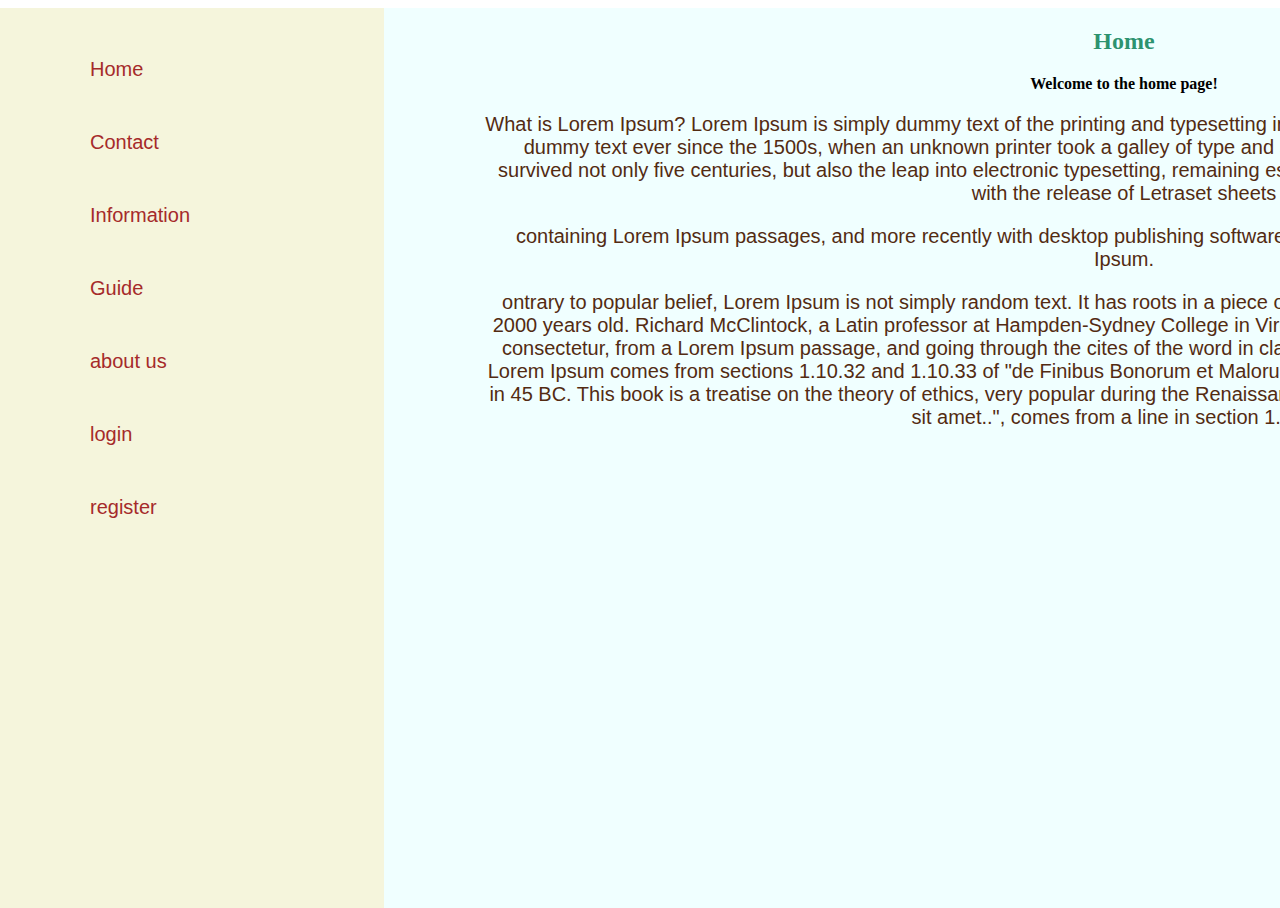
<file: index.html>
<html>

<head>
    <link rel="stylesheet" href="style.css">
</head>

<body>
    <div class="container">
        <div class="left-panel">
            <ul>
                <li><a class="item" href="index.html">Home</a></li>
                <li><a class="item" href="contact.html">Contact</a></li>
                <li><a class="item" href="information.html">Information</a></li>
                <li><a class="item" href="guide.html">Guide</a></li>
                <li><a class="item" href="about.html">about us</a></li>
                <li><a class="item" href="login.html">login</a></li>
                <li><a class="item" href="register.html">register</a></li>
            </ul>
        </div>
        <div class="home">
            <h2>Home</h2>
            <p><b>Welcome to the home page!</b></p>
            <p class="p">
                What is Lorem Ipsum?
                Lorem Ipsum is simply dummy text of the printing and typesetting industry. Lorem Ipsum has been the
                industry's standard dummy text ever since the 1500s, when an unknown printer took a galley of type and
                scrambled it to make a type specimen book. It has survived not only five centuries, but also the leap
                into electronic typesetting, remaining essentially unchanged. It was popularised in the 1960s with the
                release of Letraset sheets</p>
            <p class="p">containing Lorem Ipsum passages, and more recently with desktop publishing software
                like Aldus PageMaker including versions of Lorem Ipsum.
            </p>
            <p class="p">
                ontrary to popular belief, Lorem Ipsum is not simply random text. It has roots in a piece of classical
                Latin literature from 45 BC, making it over 2000 years old. Richard McClintock, a Latin professor at
                Hampden-Sydney College in Virginia, looked up one of the more obscure Latin words, consectetur, from a
                Lorem Ipsum passage, and going through the cites of the word in classical literature, discovered the
                undoubtable source. Lorem Ipsum comes from sections 1.10.32 and 1.10.33 of "de Finibus Bonorum et
                Malorum" (The Extremes of Good and Evil) by Cicero, written in 45 BC. This book is a treatise on the
                theory of ethics, very popular during the Renaissance. The first line of Lorem Ipsum, "Lorem ipsum dolor
                sit amet..", comes from a line in section 1.10.32.
            </p>
        </div>
    </div>
</body>

</html>
</file>
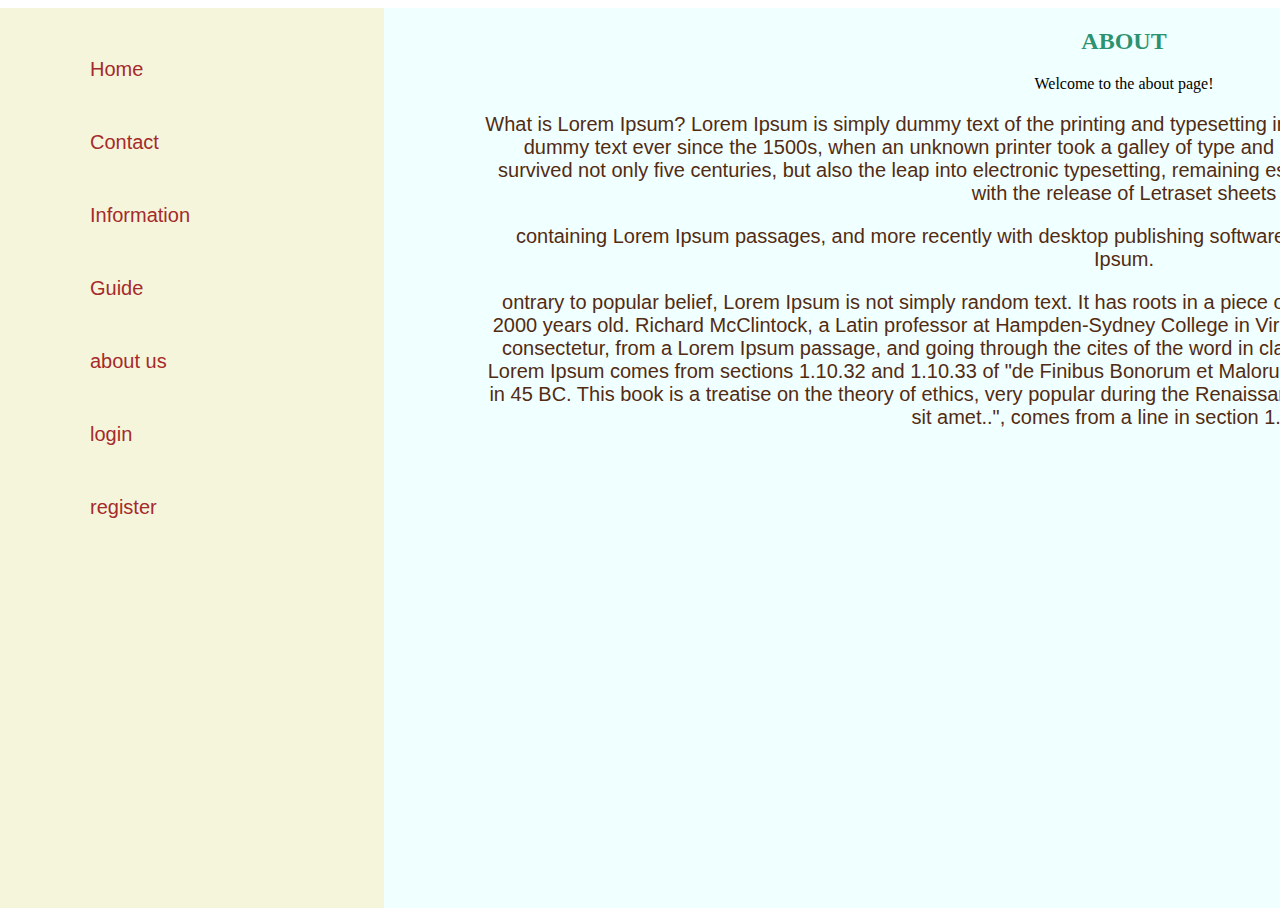
<file: about.html>
<html>

<head>
    <link rel="stylesheet" href="style.css">
</head>

<body>
    <div class="container">
        <div class="left-panel">
            <ul>
                <li><a class="item" href="index.html">Home</a></li>
                <li><a class="item" href="contact.html">Contact</a></li>
                <li><a class="item" href="information.html">Information</a></li>
                <li><a class="item" href="guide.html">Guide</a></li>
                <li><a class="item" href="about.html">about us</a></li>
                <li><a class="item" href="login.html">login</a></li>
                <li><a class="item" href="register.html">register</a></li>
            </ul>
        </div>
        <div class="home">
            <h2>ABOUT</h2>
            <p>Welcome to the about page!</p>
            <p class="p">
                What is Lorem Ipsum?
                Lorem Ipsum is simply dummy text of the printing and typesetting industry. Lorem Ipsum has been the
                industry's standard dummy text ever since the 1500s, when an unknown printer took a galley of type and
                scrambled it to make a type specimen book. It has survived not only five centuries, but also the leap
                into electronic typesetting, remaining essentially unchanged. It was popularised in the 1960s with the
                release of Letraset sheets</p>
            <p class="p">containing Lorem Ipsum passages, and more recently with desktop publishing software
                like Aldus PageMaker including versions of Lorem Ipsum.
            </p>
            <p class="p">
                ontrary to popular belief, Lorem Ipsum is not simply random text. It has roots in a piece of classical
                Latin literature from 45 BC, making it over 2000 years old. Richard McClintock, a Latin professor at
                Hampden-Sydney College in Virginia, looked up one of the more obscure Latin words, consectetur, from a
                Lorem Ipsum passage, and going through the cites of the word in classical literature, discovered the
                undoubtable source. Lorem Ipsum comes from sections 1.10.32 and 1.10.33 of "de Finibus Bonorum et
                Malorum" (The Extremes of Good and Evil) by Cicero, written in 45 BC. This book is a treatise on the
                theory of ethics, very popular during the Renaissance. The first line of Lorem Ipsum, "Lorem ipsum dolor
                sit amet..", comes from a line in section 1.10.32.
            </p>
        </div>
    </div>
</body>

</html>
</file>
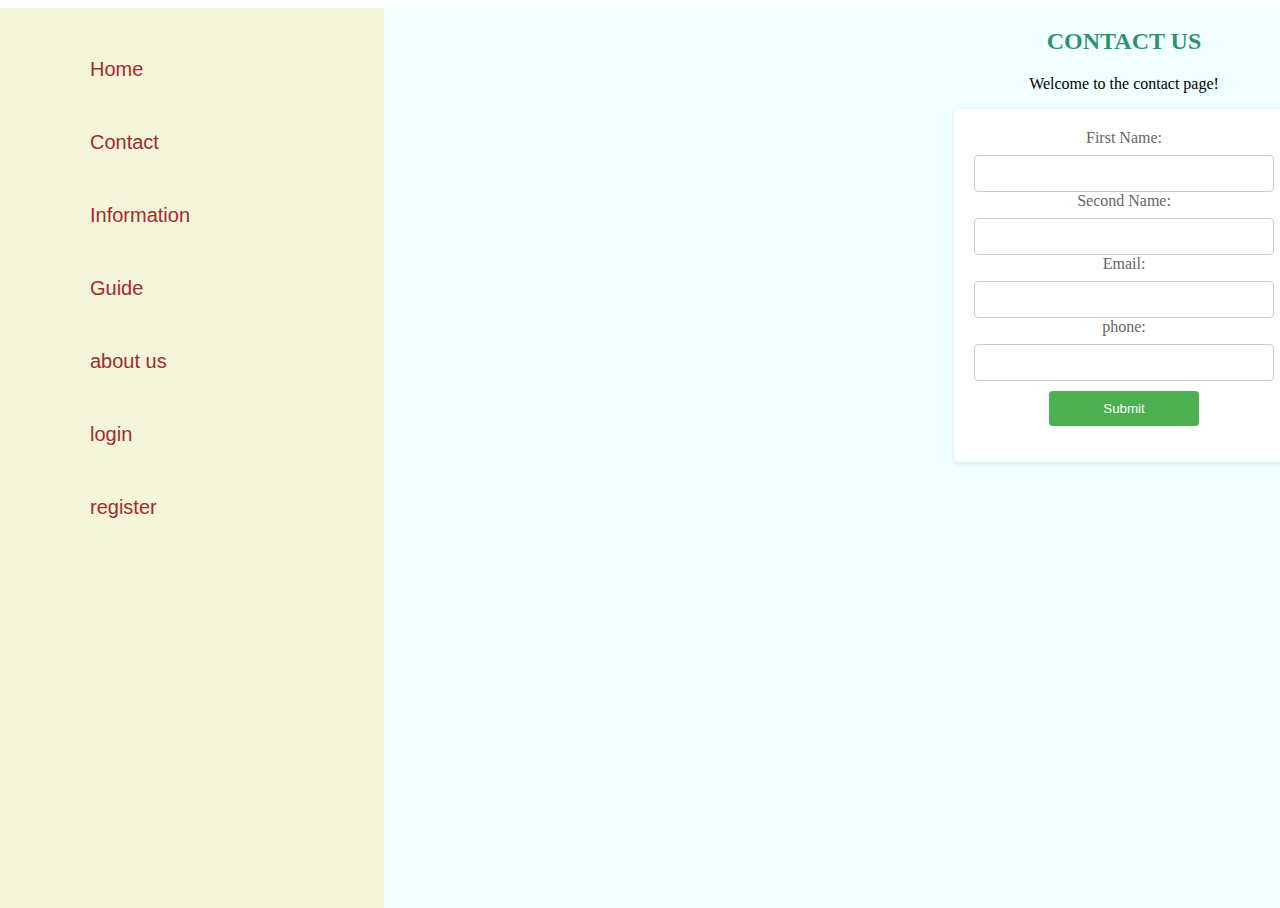
<file: contact.html>
<html>

<head>
    <link rel="stylesheet" href="style.css">
</head>

<body>
    <div class="container">
        <div class="left-panel">
            <ul>
                <li><a class="item" href="index.html">Home</a></li>
                <li><a class="item" href="contact.html">Contact</a></li>
                <li><a class="item" href="information.html">Information</a></li>
                <li><a class="item" href="guide.html">Guide</a></li>
                <li><a class="item" href="about.html">about us</a></li>
                <li><a class="item" href="login.html">login</a></li>
                <li><a class="item" href="register.html">register</a></li>
            </ul>
        </div>
        <div class="home">
            <h2>CONTACT US</h2>
            <p>Welcome to the contact page!</p>
            <div class="form-container">
                <form>
                    <div>
                        <label for="firstname">First Name:</label>
                        <input type="text" id="firstname" name="firstname" required>
                    </div>
                    <div>
                        <label for="secondname">Second Name:</label>
                        <input type="text" id="secondname" name="secondname" required>
                    </div>
                    <div>
                        <label for="email">Email:</label>
                        <input type="email" id="email" name="email" required>
                    </div>
                    <div>
                        <label for="phone">phone:</label>
                        <input type="text" id="phone" name="phone" required>
                    </div>
                    <div>
                        <input type="submit" value="Submit">
                    </div>
                </form>
            </div>
    </div>
</body>

</html>
</file>
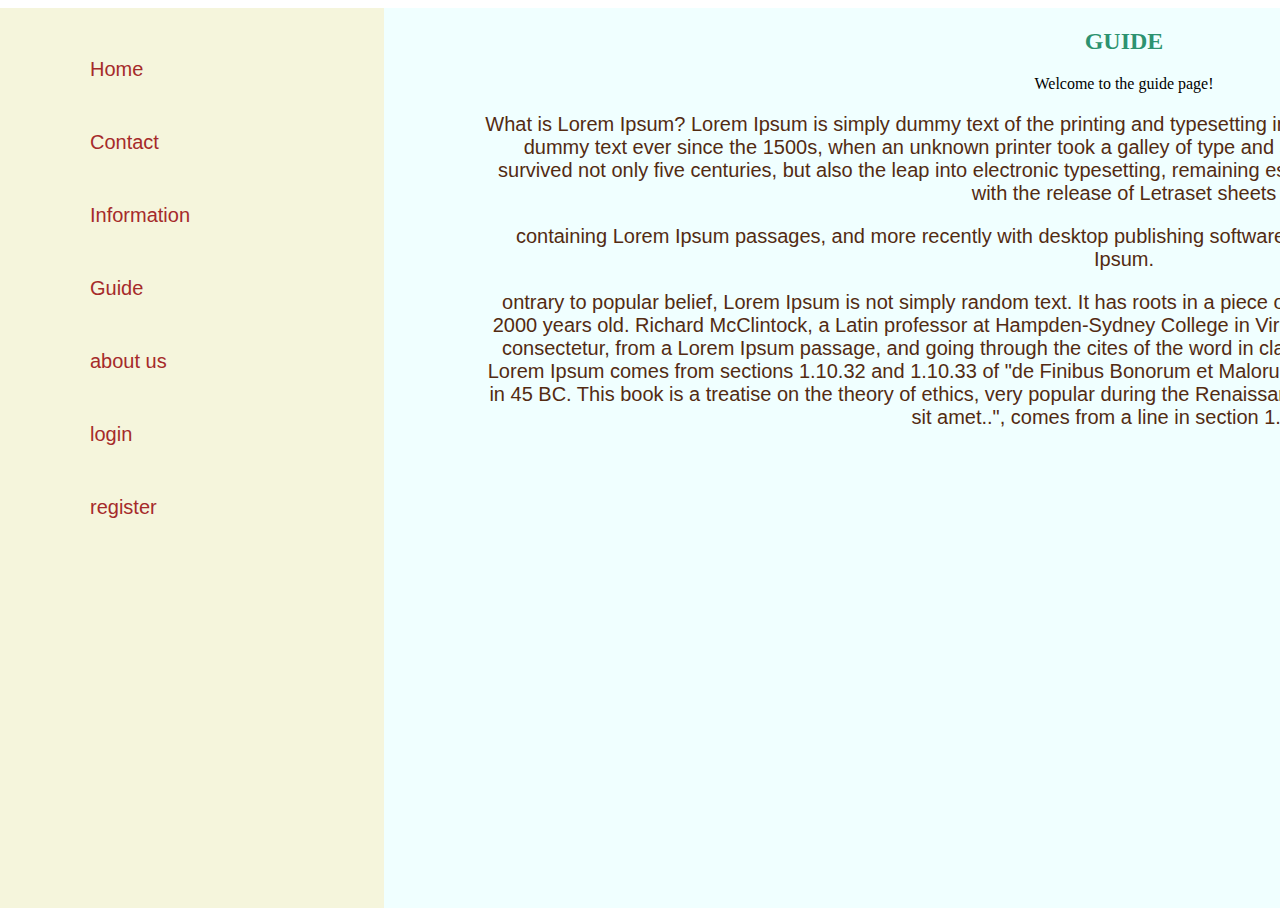
<file: guide.html>
<html>

<head>
    <link rel="stylesheet" href="style.css">
</head>

<body>
    <div class="container">
        <div class="left-panel">
            <ul>
                <li><a class="item" href="index.html">Home</a></li>
                <li><a class="item" href="contact.html">Contact</a></li>
                <li><a class="item" href="information.html">Information</a></li>
                <li><a class="item" href="guide.html">Guide</a></li>
                <li><a class="item" href="about.html">about us</a></li>
                <li><a class="item" href="login.html">login</a></li>
                <li><a class="item" href="register.html">register</a></li>
            </ul>
        </div>
        <div class="home">
            <h2>GUIDE</h2>
            <p>Welcome to the guide page!</p>
            <p class="p">
                What is Lorem Ipsum?
                Lorem Ipsum is simply dummy text of the printing and typesetting industry. Lorem Ipsum has been the
                industry's standard dummy text ever since the 1500s, when an unknown printer took a galley of type and
                scrambled it to make a type specimen book. It has survived not only five centuries, but also the leap
                into electronic typesetting, remaining essentially unchanged. It was popularised in the 1960s with the
                release of Letraset sheets</p>
            <p class="p">containing Lorem Ipsum passages, and more recently with desktop publishing software
                like Aldus PageMaker including versions of Lorem Ipsum.
            </p>
            <p class="p">
                ontrary to popular belief, Lorem Ipsum is not simply random text. It has roots in a piece of classical
                Latin literature from 45 BC, making it over 2000 years old. Richard McClintock, a Latin professor at
                Hampden-Sydney College in Virginia, looked up one of the more obscure Latin words, consectetur, from a
                Lorem Ipsum passage, and going through the cites of the word in classical literature, discovered the
                undoubtable source. Lorem Ipsum comes from sections 1.10.32 and 1.10.33 of "de Finibus Bonorum et
                Malorum" (The Extremes of Good and Evil) by Cicero, written in 45 BC. This book is a treatise on the
                theory of ethics, very popular during the Renaissance. The first line of Lorem Ipsum, "Lorem ipsum dolor
                sit amet..", comes from a line in section 1.10.32.
            </p>
        </div>
    </div>
</body>

</html>
</file>
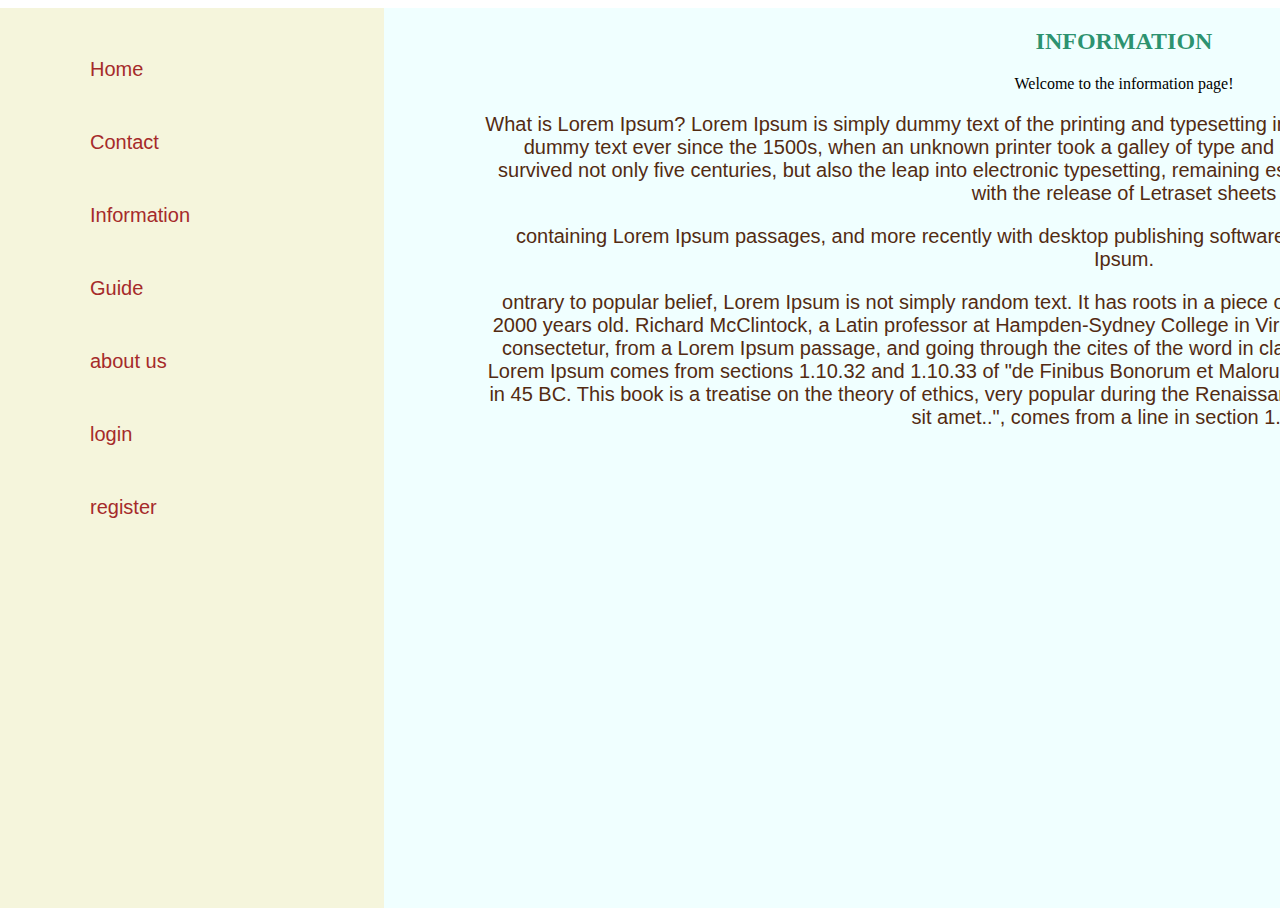
<file: information.html>
<html>

<head>
    <link rel="stylesheet" href="style.css">
</head>

<body>
    <div class="container">
        <div class="left-panel">
            <ul>
                <li><a class="item" href="index.html">Home</a></li>
                <li><a class="item" href="contact.html">Contact</a></li>
                <li><a class="item" href="information.html">Information</a></li>
                <li><a class="item" href="guide.html">Guide</a></li>
                <li><a class="item" href="about.html">about us</a></li>
                <li><a class="item" href="login.html">login</a></li>
                <li><a class="item" href="register.html">register</a></li>
            </ul>
        </div>
        <div class="home">
            <h2>INFORMATION</h2>
            <p>Welcome to the information page!</p>
            <p class="p">
                What is Lorem Ipsum?
                Lorem Ipsum is simply dummy text of the printing and typesetting industry. Lorem Ipsum has been the
                industry's standard dummy text ever since the 1500s, when an unknown printer took a galley of type and
                scrambled it to make a type specimen book. It has survived not only five centuries, but also the leap
                into electronic typesetting, remaining essentially unchanged. It was popularised in the 1960s with the
                release of Letraset sheets</p>
            <p class="p">containing Lorem Ipsum passages, and more recently with desktop publishing software
                like Aldus PageMaker including versions of Lorem Ipsum.
            </p>
            <p class="p">
                ontrary to popular belief, Lorem Ipsum is not simply random text. It has roots in a piece of classical
                Latin literature from 45 BC, making it over 2000 years old. Richard McClintock, a Latin professor at
                Hampden-Sydney College in Virginia, looked up one of the more obscure Latin words, consectetur, from a
                Lorem Ipsum passage, and going through the cites of the word in classical literature, discovered the
                undoubtable source. Lorem Ipsum comes from sections 1.10.32 and 1.10.33 of "de Finibus Bonorum et
                Malorum" (The Extremes of Good and Evil) by Cicero, written in 45 BC. This book is a treatise on the
                theory of ethics, very popular during the Renaissance. The first line of Lorem Ipsum, "Lorem ipsum dolor
                sit amet..", comes from a line in section 1.10.32.
            </p>
        </div>
    </div>
</body>

</html>
</file>
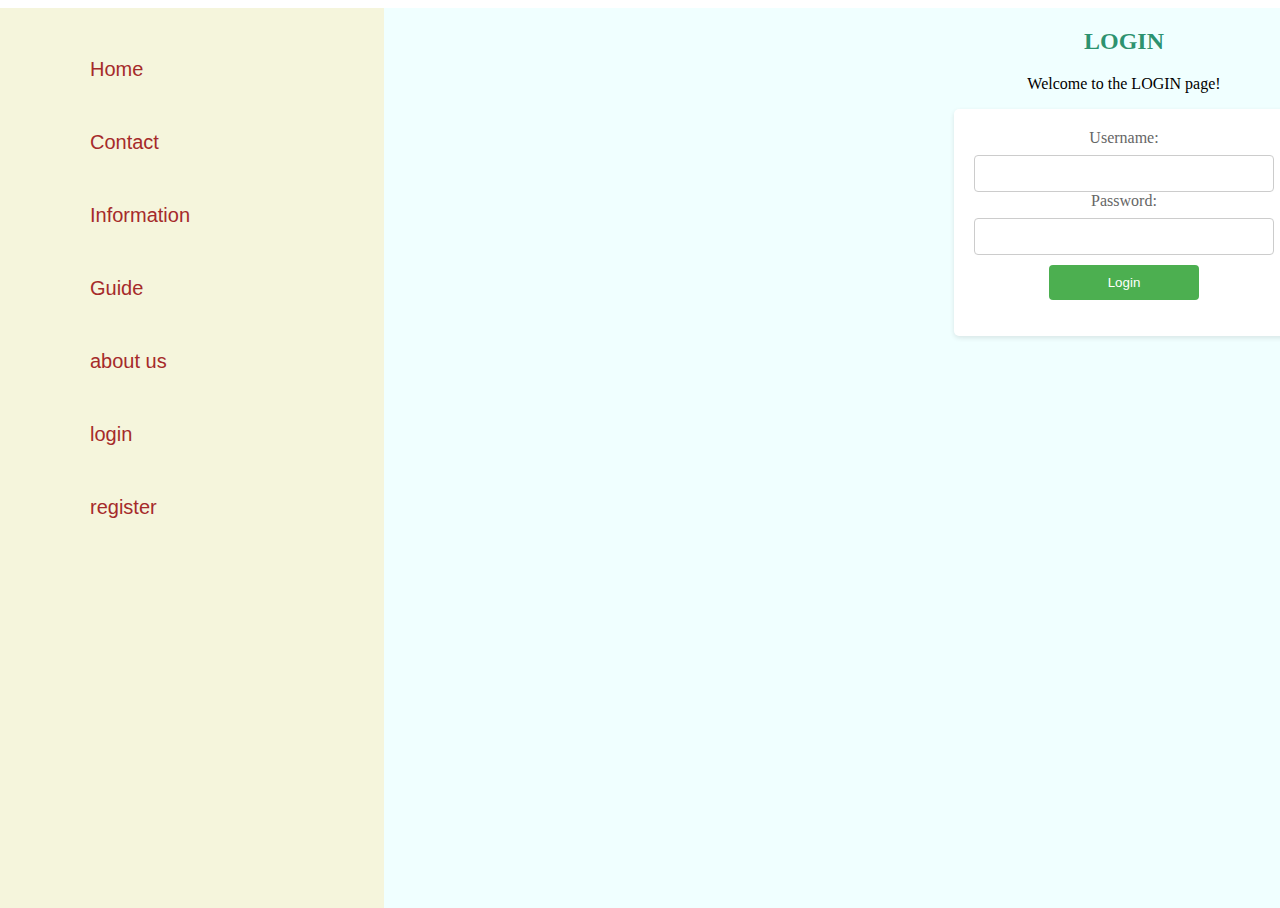
<file: login.html>
<html>

<head>
    <link rel="stylesheet" href="style.css">
</head>

<body>
    <div class="container">
        <div class="left-panel">
            <ul>
                <li><a class="item" href="index.html">Home</a></li>
                <li><a class="item" href="contact.html">Contact</a></li>
                <li><a class="item" href="information.html">Information</a></li>
                <li><a class="item" href="guide.html">Guide</a></li>
                <li><a class="item" href="about.html">about us</a></li>
                <li><a class="item" href="login.html">login</a></li>
                <li><a class="item" href="register.html">register</a></li>
            </ul>
        </div>
        <div class="home">
            <h2>LOGIN</h2>
            <p>Welcome to the LOGIN page!</p>
            <div class="form-container">
                <form>
                    <div>
                        <label for="username">Username:</label>
                        <input type="text" id="username" name="username" required>
                    </div>
                    <div>
                        <label for="password">Password:</label>
                        <input type="password" id="password" name="password" required>
                    </div>
                    <div>
                        <input type="submit" value="Login">
                    </div>
                </form>
            </div>
        </div>
    </div>
</body>

</html>
</file>
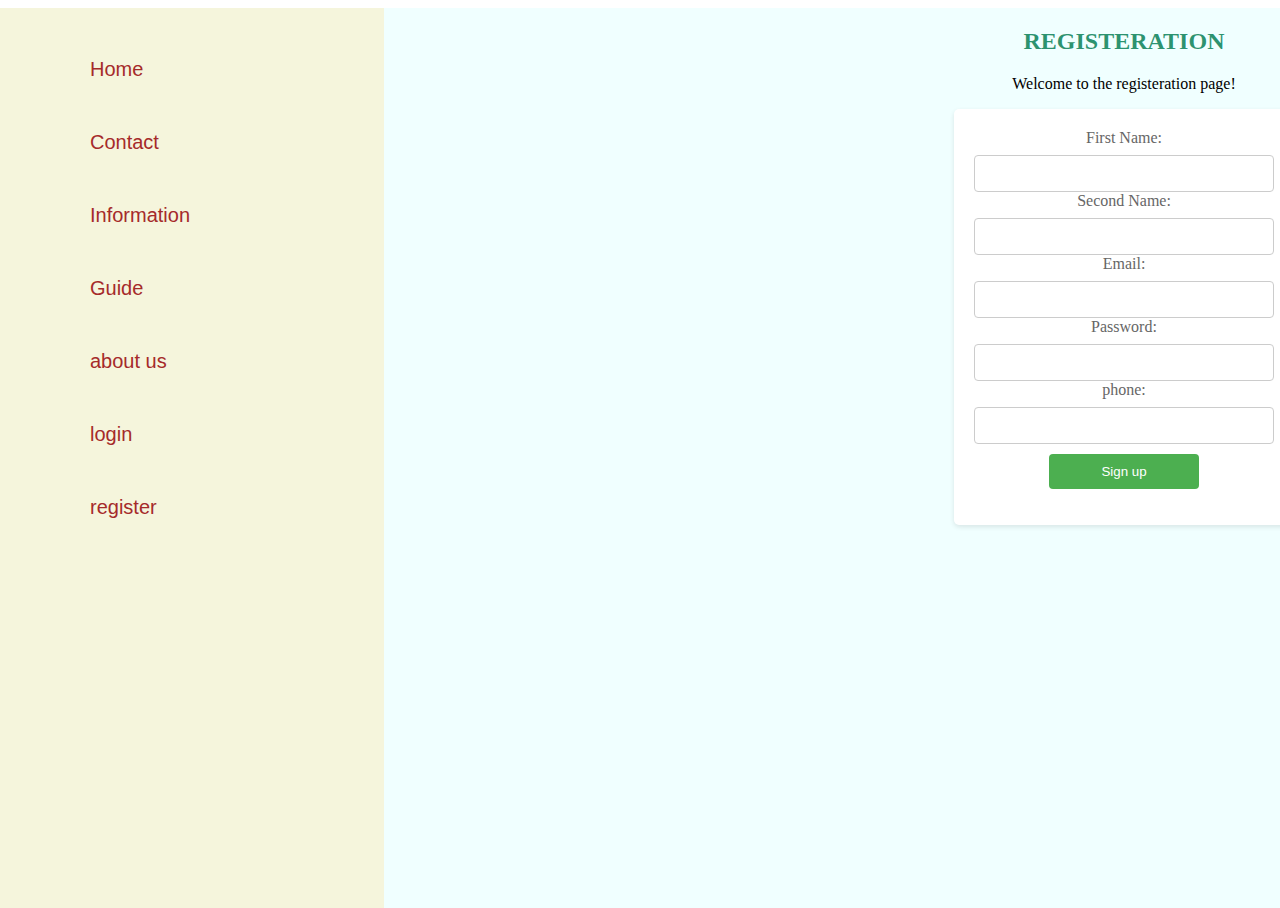
<file: register.html>
<html>

<head>
    <link rel="stylesheet" href="style.css">
</head>

<body>
    <div class="container">
        <div class="left-panel">
            <ul>
                <li><a class="item" href="index.html">Home</a></li>
                <li><a class="item" href="contact.html">Contact</a></li>
                <li><a class="item" href="information.html">Information</a></li>
                <li><a class="item" href="guide.html">Guide</a></li>
                <li><a class="item" href="about.html">about us</a></li>
                <li><a class="item" href="login.html">login</a></li>
                <li><a class="item" href="register.html">register</a></li>
            </ul>
        </div>
        <div class="home">
            <h2>REGISTERATION</h2>
            <p>Welcome to the registeration page!</p>
            <div class="form-container">
                <form>
                    <div>
                        <label for="firstname">First Name:</label>
                        <input type="text" id="firstname" name="firstname" required>
                    </div>
                    <div>
                        <label for="secondname">Second Name:</label>
                        <input type="text" id="secondname" name="secondname" required>
                    </div>
                    <div>
                        <label for="email">Email:</label>
                        <input type="email" id="email" name="email" required>
                    </div>
                    <div>
                        <label for="password">Password:</label>
                        <input type="password" id="password" name="password" required>
                    </div>
                    <div>
                        <label for="phone">phone:</label>
                        <input type="text" id="phone" name="phone" required>
                    </div>
                    <div>
                        <input type="submit" value="Sign up">
                    </div>
                </form>
            </div>
        </div>
    </div>
</body>

</html>
</file>
<file: style.css>
.container{
 display: grid;
 grid-template-columns: auto auto;
 background-color: rgb(24, 127, 183);
 
}
body{
    background-color:white;
}
.left-panel{
    left: 0%;
    background-color: beige;
    height: 100%;
    position: absolute;
    width: 100%;

}
label {
    display: block;
    margin-bottom: 8px;
    color: #666;
  }

  input[type="text"],
  input[type="email"],
  input[type="password"] {
    width: 100%;
    padding: 10px;
    border: 1px solid #ccc;
    border-radius: 4px;
    box-sizing: border-box;
  }

  input[type="submit"] {
    width: 50%;
    padding: 10px;
    margin-top: 10px;
    background-color: #4CAF50;
    color: #fff;
    border: none;
    border-radius: 4px;
    cursor: pointer;
  }
  .form-container {
    max-width: 300px;
    margin: 0 auto;
    padding: 20px;
    background-color: #fff;
    border-radius: 5px;
    box-shadow: 0 2px 5px rgba(0, 0, 0, 0.1);
  }

  input[type="submit"]:hover {
    background-color: #45a049;
  }
    
 .home{
    position: fixed;
    text-align: center;
    left: 30%;
    
    background-color: azure;
    height: 100%;
    position:absolute;
    width: 100%;
    padding-left: 100px;
 }
 h2{
    font-family: serif;
    text-decoration: solid;
    font-weight: 800;
    color: rgba(8, 128, 86, 0.852);
 }
 .p{
    color: rgb(83, 43, 18);
    font-family: Verdana, Geneva, Tahoma, sans-serif;
    font-size: 20px;
    text-decoration: solid;
 }
  li{
    list-style-type: none;
    margin: 50px;
    
  }
  .item{
    font-family: Verdana, Geneva, Tahoma, sans-serif;
    font-size: 20px;
    color: brown;
    text-decoration: solid;
    font-weight: 3000;
    
  }
  .item:hover{
    
    font-size: 30px;
  }
</file>
